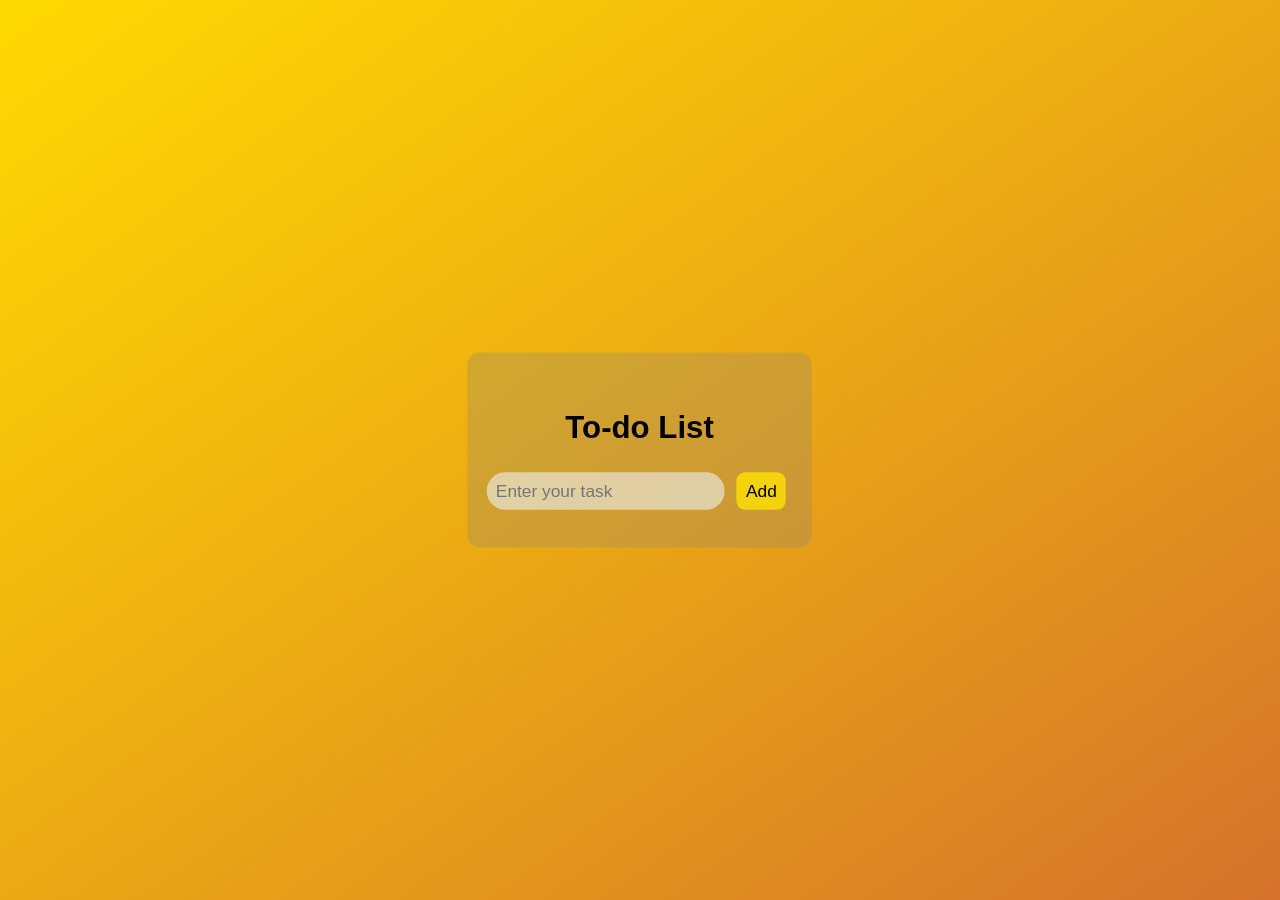
<file: index.html>
<!DOCTYPE html>
<html lang="en">
<head>
    <meta charset="UTF-8">
    <meta name="viewport" content="width=device-width, initial-scale=1.0">
    <title>Document</title>
    <link rel="stylesheet" href="index.css">
</head>
<body>

     <div class="main">
        <h2>To-do List</h2>
        <input type="text" id="task" placeholder="Enter your task">
        <input type="submit" id="btn" value ="Add">
        <div id="main2">
            <ol id="inps"></ol>
        </div>
    </div>

    <script src="index.js">
    
    </script>
</body>
</html>
</file>
<file: index.css>
html,body{
    padding: 0px;
    margin: 0px;
    height: 100vh;
    width: 100vw;
    display: flex;
    justify-content: center;
    align-items: center;
    background: linear-gradient(to right bottom ,rgba(255, 217, 0, 0.916),rgba(210, 105, 30, 0.752));
    font-family: 'Gill Sans', 'Gill Sans MT', Calibri, 'Trebuchet MS', sans-serif;
    box-sizing: border-box;
    position: relative;
}

.main{
    padding:24px 15px;
    background-color: rgba(128, 128, 128, 0.271);
    border-radius: 10px;
    transform: scale(1.3);
    box-sizing: border-box;
     position:relative;
     overflow: hidden;
     z-index: 1;
}

h2{
    text-align: center;
}

#task{
    padding: 7px;
    border: none;
    border-radius: 20px;
    background-color: rgba(240, 248, 255, 0.551);
}
#task:focus{
    outline: none;
}

#btn{
    padding: 7px;
    border: none;
    border-radius: 7px;
    margin: 0px 5px;
    background-color:rgba(255, 230, 0, 0.755);
    color:black;
    cursor: pointer;
}

.btn{
    padding: 7px;
    border: none;
    border-radius: 7px;
    background-color:rgba(255, 230, 0, 0.755);
    color:black;
    cursor: pointer;
}

#inps{
    height: max-content;
    width: 200px;
    display: flex;
    flex-direction: column;
    justify-content: space-between;
    margin: 0px;
    padding-left: 15px;
    overflow: hidden;
    list-style:decimal;
}

.li  .newdiv{
    display: flex;
    justify-content: space-between;
    align-items: center;
    margin:5px 0px 0px 10px ;
}

#main2{
    width:100%;
    height:fit-content;
    margin-top: 5px;
}

#btn:hover , .btn:hover{
    background-color:rgba(255, 230, 0, 0.304);

}
</file>
<file: index3.css>
html,body{
    padding: 0px;
    margin: 0px;
    height: 100vh;
    width: 100vw;
    display: flex;
    justify-content: center;
    align-items: center;
    background: linear-gradient(to right bottom ,rgba(255, 217, 0, 0.916),rgba(210, 105, 30, 0.752));
    font-family: 'Gill Sans', 'Gill Sans MT', Calibri, 'Trebuchet MS', sans-serif;
    box-sizing: border-box;
    position: relative;
}

.main{
    padding:24px 15px;
    background-color: rgba(128, 128, 128, 0.271);
    border-radius: 10px;
    transform: scale(1.3);
    box-sizing: border-box;
     position:relative;
     overflow: hidden;
     z-index: 1;
}

h2{
    text-align: center;
}

#task{
    padding: 7px;
    border: none;
    border-radius: 20px;
    background-color: rgba(240, 248, 255, 0.551);
}
#task:focus{
    outline: none;
}

#btn{
    padding: 7px;
    border: none;
    border-radius: 7px;
    margin: 0px 5px;
    background-color:rgba(255, 230, 0, 0.755);
    color:black;
    cursor: pointer;
}

.btn{
    padding: 7px;
    border: none;
    border-radius: 7px;
    background-color:rgba(255, 230, 0, 0.755);
    color:black;
    cursor: pointer;
}

#inps{
    height: max-content;
    width: 200px;
    display: flex;
    flex-direction: column;
    justify-content: space-between;
    margin: 0px;
    padding-left: 15px;
    overflow: hidden;
    list-style:decimal;
}

.li  .newdiv{
    display: flex;
    justify-content: space-between;
    align-items: center;
    margin:5px 0px 0px 10px ;
}

#main2{
    width:100%;
    height:fit-content;
    margin-top: 5px;
}

#btn:hover , .btn:hover{
    background-color:rgba(255, 230, 0, 0.304);

}
</file>
